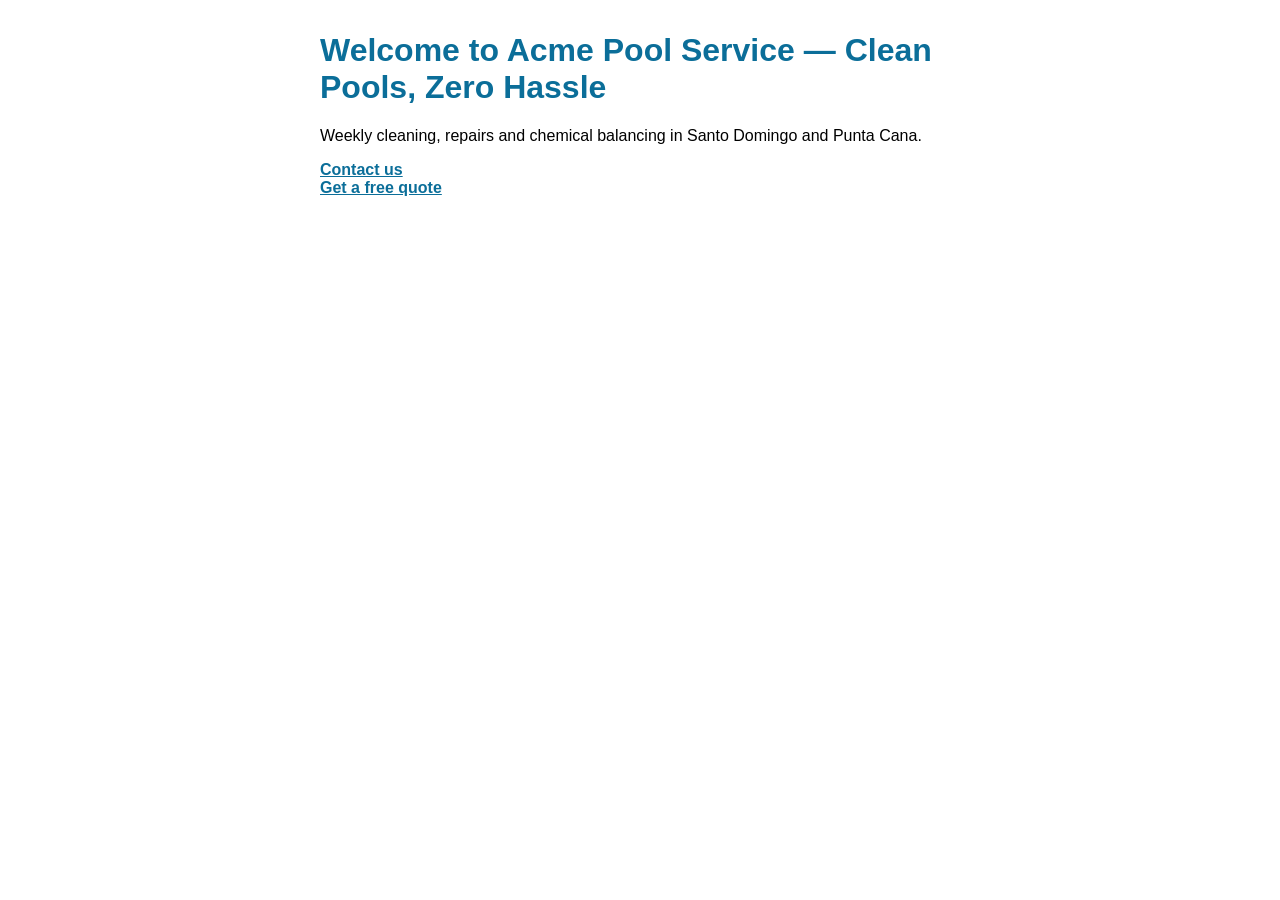
<file: index.html>
<!doctype html>
<html lang="en">
<head>
  <meta charset="utf-8">
  <title>Acme Pool Service</title>
  <link rel="stylesheet" href="styles.css">
</head>
<body>
  <h1>Welcome to Acme Pool Service — Clean Pools, Zero Hassle</h1>
  <p>Weekly cleaning, repairs and chemical balancing in Santo Domingo and Punta Cana.</p>

  <a href="contact.html">Contact us</a><br>
  <a href="contact.html">Get a free quote</a>
</body>
</html>
</file>
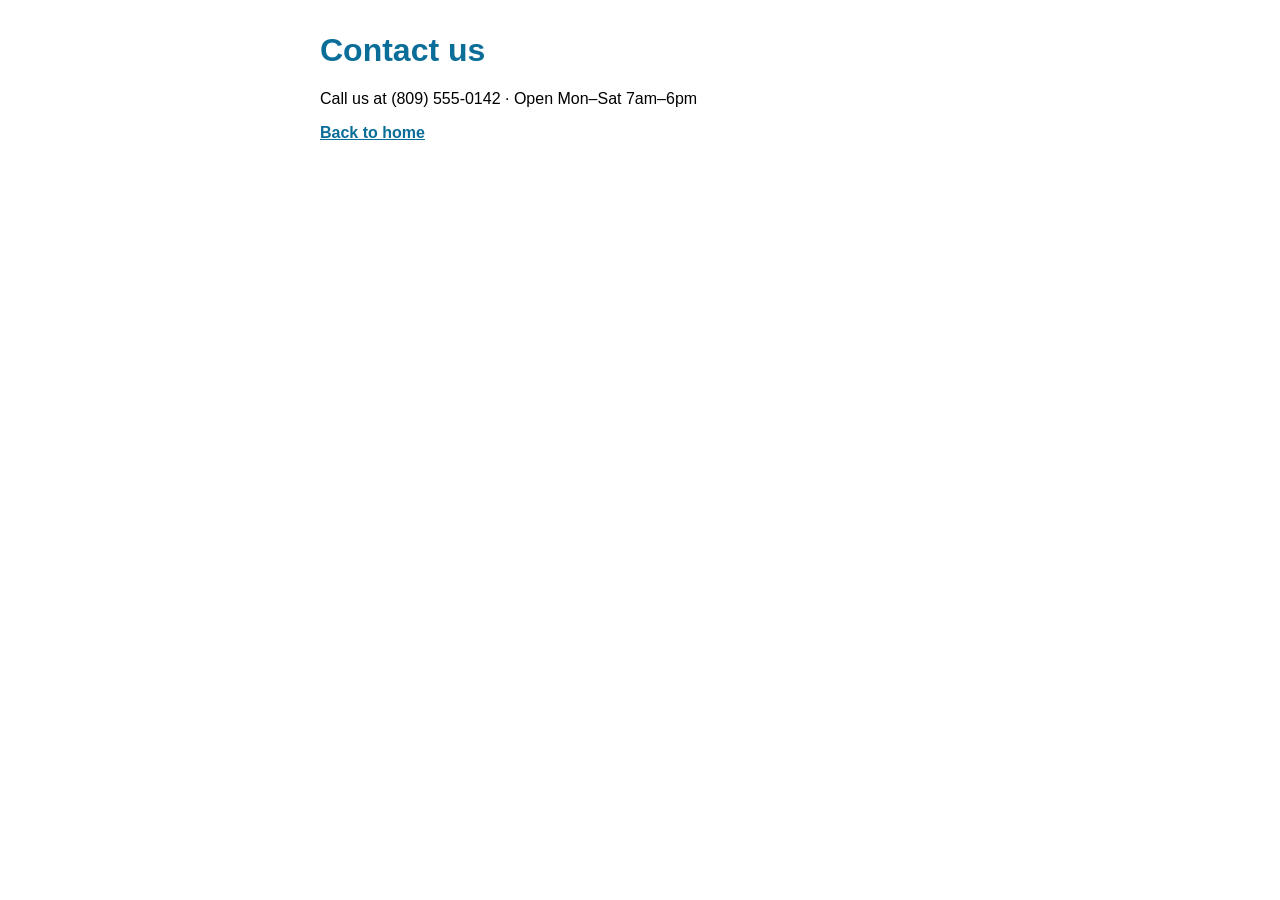
<file: contact.html>
<!doctype html>
<html lang="en">
<head>
  <meta charset="utf-8">
  <title>Contact - Acme Pool Service</title>
  <link rel="stylesheet" href="styles.css">
</head>
<body>
  <h1>Contact us</h1>

  <p>Call us at (809) 555-0142 · Open Mon–Sat 7am–6pm</p>

  <a href="index.html">Back to home</a>
</body>
</html>
</file>
<file: styles.css>
body { font-family: sans-serif; max-width: 640px; margin: 2rem auto; padding: 0 1rem; }
h1 { color: #0b6e99; }
a { color: #0b6e99; font-weight: bold; }
</file>
